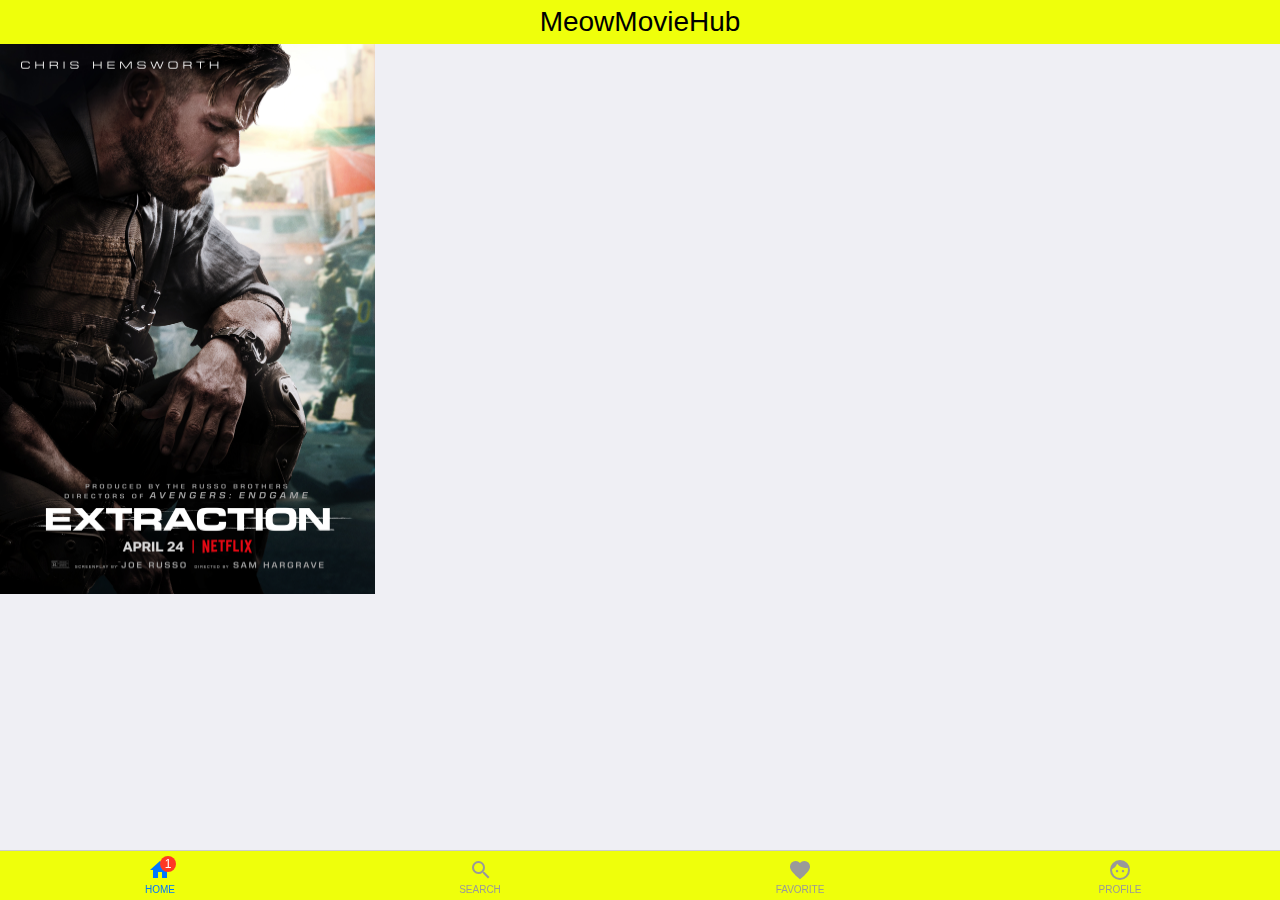
<file: 6130613010/index.html>
<!DOCTYPE html>
<html lang="en">
<head>
    <meta charset="UTF-8">
    <meta name="viewport" content="width=device-width, initial-scale=1.0">
    <title>Document</title>
    <link rel="stylesheet" href="lib/onsenui/onsenui.css">
    <link rel="stylesheet" href="lib/onsenui/onsen-css-components.min.css">
    <link rel="stylesheet" href="css/app.css">
    <script src="lib/jquery/jquery-3.5.1.min.js"></script>
    <script src="lib/onsenui/onsenui.min.js"></script>
    <script src="js/app.js"></script>
</head>
<body>
    <ons-page>
        <ons-toolbar>
            <div class="center">MeowMovieHub</div>
        </ons-toolbar>
        <ons-tabbar swipeable position="auto">
            <ons-tab page="views/home.html" label="HOME" icon="md-home, material:md-home" badge="1" active>
            </ons-tab>
            <ons-tab page="views/search.html" label="SEARCH" icon="md-search" active-icon="md-search">
            </ons-tab>
            <ons-tab page="views/favorite.html" label="FAVORITE" icon="md-favorite" active-icon="md-favorite">
            </ons-tab>
            <ons-tab page="views/profile.html" label="PROFILE" icon="md-face" active-icon="md-face">
            </ons-tab>
        </ons-tabbar>
    </ons-page>

    
</body>
</html>
</file>
<file: 6130613010/css/app.css>
.toolbar__title{
    background-color: rgb(239, 255, 11);
    font-size: 28px;
    color: rgb(0, 0, 0);
}

.tabbar{
    background-color: rgb(239, 255, 11);
    color: rgb(255, 255, 255);
}
</file>
<file: 6130613010/lib/onsenui/onsenui.css>
/*! onsenui - v2.10.10 - 2019-07-29 */
@import url("./ionicons/css/ionicons.min.css");
@import url("./material-design-iconic-font/css/material-design-iconic-font.min.css");
@import url("./font_awesome/css/all.min.css");
@import url("./font_awesome/css/v4-shims.min.css");

ons-page, ons-navigator,
ons-tabbar,
ons-gesture-detector {
  display: block;
  touch-action: manipulation; /* Remove click delay */
}

ons-navigator,
ons-tabbar,
ons-splitter,
ons-action-sheet,
ons-dialog,
ons-toast,
ons-alert-dialog {
  position: absolute;
  top: 0;
  left: 0;
  bottom: 0;
  right: 0;
  overflow: hidden;
  touch-action: manipulation; /* Remove click delay */
}

ons-toast {
  pointer-events: none;
}

ons-toast .toast {
  pointer-events: auto;
}

ons-tab {
  -webkit-transform: translate3d(0, 0, 0);
          transform: translate3d(0, 0, 0);
}

ons-page, ons-navigator, ons-tabbar, ons-dialog, ons-alert-dialog, ons-action-sheet, ons-toast {
  z-index: 2;
}

ons-fab, ons-speed-dial {
  z-index: 10001;
}

ons-toolbar:not([inline]), ons-bottom-toolbar {
  position: absolute;
  left: 0;
  right: 0;
  z-index: 10000;
}

ons-toolbar:not([inline]) {
  top: 0;
}

ons-bottom-toolbar {
  bottom: 0;
}

.page, .page__content,
.page--material, .page--material__content {
  background-color: transparent !important;
  background: transparent !important;
}

.page__content {
  overflow: auto;
  -webkit-overflow-scrolling: touch;
  z-index: 0;
  -ms-touch-action: pan-y;
}

.page.overflow-visible,
.page.overflow-visible .page,
.page.overflow-visible .page__content,
.page.overflow-visible ons-navigator,
.page.overflow-visible ons-splitter {
  overflow: visible;
}

.page.overflow-visible .page__content.content-swiping,
.page.overflow-visible .page__content.content-swiping .page,
.page.overflow-visible .page__content.content-swiping .page__content {
  overflow: auto;
}

.page[status-bar-fill] > .page__content {
  top: 20px;
}

.page[status-bar-fill] > .toolbar {
  padding-top: 20px;
  box-sizing: content-box;
}

.page[status-bar-fill] > .toolbar:not(.toolbar--transparent) + .page__background,
.page[status-bar-fill] > .toolbar:not(.toolbar--cover-content) + .page__background + .page__content {
  top: 64px;
}

.page[status-bar-fill] > .toolbar--material:not(.toolbar-transparent) + .page__background,
.page[status-bar-fill] > .toolbar--material:not(.toolbar--cover-content) + .page__background + .page__content {
  top: 76px;
}

.page[status-bar-fill] > .toolbar.toolbar--transparent + .page__background {
  top: 0;
}

ons-tabbar[status-bar-fill] > .tabbar--top__content {
  top: 71px;
}

ons-tabbar[status-bar-fill] > .tabbar--top {
  padding-top: 22px;
}

ons-tabbar[position="top"] .page[status-bar-fill] > .page__content {
  top: 0px;
}

.toolbar + .page__background + .page__content ons-tabbar[status-bar-fill] > .tabbar--top {
  top: 0px;
}

.toolbar + .page__background + .page__content ons-tabbar[status-bar-fill] > .tabbar--top__content {
  top: 49px;
}

.page__content > .list:not(.list--material):first-child {
  margin-top: -1px; /* Avoid double border with toolbar */
}

.page--wrapper > .page__background {
  display: none;
}

ons-action-sheet[disabled],
ons-dialog[disabled],
ons-alert-dialog[disabled],
ons-popover[disabled] {
  pointer-events: none;
  opacity: 0.75;
}

ons-list-item[disabled] {
   pointer-events: none;
}

ons-range[disabled] {
  opacity: 0.3;
  pointer-events: none;
}

ons-pull-hook {
  position: relative;
  display: block;
  margin: auto;
  text-align: center;
  z-index: 20002;
}

ons-splitter, ons-splitter-mask, ons-splitter-content, ons-splitter-side {
  display: block;
  position: absolute;
  left: 0;
  right: 0;
  top: 0;
  bottom: 0;
  box-sizing: border-box;
  z-index: 0;
}

ons-splitter-mask {
  z-index: 4;
  background-color: rgba(0, 0, 0, 0.1);
  display: none;
  opacity: 0;
}

ons-splitter-content {
  z-index: 2;
}

ons-splitter-side {
  right: auto;
  z-index: 2;
}

ons-splitter-side[side="right"] {
  right: 0;
  left: auto;
}

ons-splitter-side[mode="collapse"] {
  z-index: 5;
  left: auto;
  right: 100%;
}

ons-splitter-side[side="right"][mode="collapse"] {
  right: auto;
  left: 100%;
}

ons-splitter-side[mode="split"] {
  z-index: 3;
}

ons-toolbar-button > ons-icon[icon*="ion-"] {
  font-size: 26px;
}

ons-range, ons-select {
  display: inline-block;
}

ons-range > input {
  min-width: 50px;
  width: 100%;
}

ons-select > select {
  width: 100%;
}

ons-carousel[disabled] {
  pointer-events: none;
  opacity: 0.75;
}

ons-carousel[fullscreen] {
  height: 100%;
}

.ons-status-bar-mock {
  position: absolute;
  width: 100%;
  height: 20px;
  padding: 0 16px 0 6px;
  box-sizing: border-box;
  z-index: 30000;
  display: -webkit-box;
  display: -webkit-flex;
  display: flex;
  -webkit-box-pack: justify;
  -webkit-justify-content: space-between;
          justify-content: space-between;
  font-size: 12px;
  line-height: 20px;
  font-family: Arial, Helvetica;
}

.ons-status-bar-mock i {
  padding: 0 2px;
}

.ons-status-bar-mock.android {
  color: white;
  background-color: #222;
  font-family: Roboto, Arial, Helvetica;
}

.ons-status-bar-mock.android ~ * {
  top: 20px;
  bottom: 0;
  position: inherit;
  width: 100%;
}

.ons-ios-scroll-fix .page:not(.page--wrapper)[shown] > .page__content {
  overflow-y: hidden;
}
.ons-ios-scroll-fix ons-splitter-side > .page:not(.page--wrapper)[shown] > .page__content {
  overflow-y: auto;
}

ons-row {
  display: -webkit-box;
  display: -webkit-flex;
  display: -moz-box;
  display: -moz-flex;
  display: -ms-flexbox;
  display: flex;
  -webkit-flex-wrap: wrap;
          flex-wrap: wrap;
  width: 100%;
  box-sizing: border-box;
}

ons-row[vertical-align="top"], ons-row[align="top"] {
  -webkit-box-align: start;
  box-align: start;
  -ms-flex-align: start;
  -webkit-align-items: flex-start;
  -moz-align-items: flex-start;
  align-items: flex-start;
}

ons-row[vertical-align="bottom"], ons-row[align="bottom"] {
  -webkit-box-align: end;
  box-align: end;
  -ms-flex-align: end;
  -webkit-align-items: flex-end;
  -moz-align-items: flex-end;
  align-items: flex-end;
}

ons-row[vertical-align="center"], ons-row[align="center"] {
  -webkit-box-align: center;
  box-align: center;
  -ms-flex-align: center;
  -webkit-align-items: center;
  -moz-align-items: center;
  align-items: center;
  text-align: inherit;
}

ons-row + ons-row {
  padding-top: 0;
}

ons-col {
  -webkit-box-flex: 1;
  -webkit-flex: 1;
  -moz-box-flex: 1;
  -moz-flex: 1;
  -ms-flex: 1;
  flex: 1;
  display: block;
  width: 100%;
  box-sizing: border-box;
}

ons-col[vertical-align="top"], ons-col[align="top"] {
  -webkit-align-self: flex-start;
  -moz-align-self: flex-start;
  -ms-flex-item-align: start;
  align-self: flex-start;
}

ons-col[vertical-align="bottom"], ons-col[align="bottom"] {
  -webkit-align-self: flex-end;
  -moz-align-self: flex-end;
  -ms-flex-item-align: end;
  align-self: flex-end; }

ons-col[vertical-align="center"], ons-col[align="center"] {
  -webkit-align-self: center;
  -moz-align-self: center;
  -ms-flex-item-align: center;
  text-align: inherit;
}


/*
Copyright 2013-2015 ASIAL CORPORATION

Licensed under the Apache License, Version 2.0 (the "License");
you may not use this file except in compliance with the License.
You may obtain a copy of the License at

   http://www.apache.org/licenses/LICENSE-2.0

Unless required by applicable law or agreed to in writing, software
distributed under the License is distributed on an "AS IS" BASIS,
WITHOUT WARRANTIES OR CONDITIONS OF ANY KIND, either express or implied.
See the License for the specific language governing permissions and
limitations under the License.

 */

.ons-icon {
  display: inline-block;
  line-height: inherit;
  font-style: normal;
  font-weight: normal;
  font-size: inherit;
  text-rendering: auto;
  -webkit-font-smoothing: antialiased;
  -moz-osx-font-smoothing: grayscale;
}

.segment__button .ons-icon {
  line-height: initial;
}

:not(ons-toolbar-button):not(ons-action-sheet-button):not(.segment__button) > .ons-icon--ion {
  line-height: 0.75em;
  vertical-align: -25%;
}

.ons-icon[spin] {
  -webkit-animation: ons-icon-spin 2s infinite linear;
  -moz-animation: ons-icon-spin 2s infinite linear;
  animation: ons-icon-spin 2s infinite linear;
}

@-moz-keyframes ons-icon-spin {
  0% {
    -moz-transform: rotate(0deg);
  }
  100% {
    -moz-transform: rotate(359deg);
  }
}

@-webkit-keyframes ons-icon-spin {
  0% {
    -webkit-transform: rotate(0deg);
  }
  100% {
    -webkit-transform: rotate(359deg);
  }
}

@keyframes ons-icon-spin {
  0% {
    -webkit-transform: rotate(0deg);
    transform: rotate(0deg);
  }
  100% {
    -webkit-transform: rotate(359deg);
    transform: rotate(359deg);
  }
}

.ons-icon[rotate="90"] {
  -webkit-transform: rotate(90deg);
  -moz-transform: rotate(90deg);
  transform: rotate(90deg);
}

.ons-icon[rotate="180"] {
  -webkit-transform: rotate(180deg);
  -moz-transform: rotate(180deg);
  transform: rotate(180deg);
}

.ons-icon[rotate="270"] {
  -webkit-transform: rotate(270deg);
  -moz-transform: rotate(270deg);
  transform: rotate(270deg);
}

.ons-icon[fixed-width] {
  width: 1.28571429em;
  text-align: center;
}

.ons-icon--lg {
  font-size: 1.33333333em;
  line-height: 0.75em;
  vertical-align: -15%;
}

.ons-icon--2x {
  font-size: 2em;
}

.ons-icon--3x {
  font-size: 3em;
}

.ons-icon--4x {
  font-size: 4em;
}

.ons-icon--5x {
  font-size: 5em;
}

/**
 * ons-icon with Font Awesome backward compatibility
 */
.ons-icon.fa {
  font-family: 'Font Awesome 5 Brands', 'Font Awesome 5 Free';
  font-weight: 900;
}

ons-input, ons-radio, ons-checkbox, ons-search-input {
  display: inline-block;
  position: relative;
}

ons-input .text-input,
ons-search-input .search-input {
  width: 100%;
  display: inline-block;
}

ons-input .text-input__label:not(.text-input--material__label) {
  display: none;
}

ons-input:not([float]) .text-input--material__label--active {
  display: none;
}

ons-input[disabled],
ons-radio[disabled],
ons-checkbox[disabled],
ons-segment[disabled],
ons-search-input[disabled] {
  opacity: 0.5;
  pointer-events: none;
}

ons-input input.text-input--material::-webkit-input-placeholder {
  color: transparent;
}

ons-input input.text-input--material::-moz-placeholder {
  color: transparent;
}

ons-input input.text-input--material:-ms-input-placeholder {
  color: transparent;
}

/* Suppress safe area support for pages in splitter sides */
@media (orientation: landscape) {
  html[onsflag-iphonex-landscape] ons-splitter-side[side="left"] .page__content {
    padding-right: 0;
  }
  html[onsflag-iphonex-landscape] ons-splitter-side[side="right"] .page__content {
    padding-left: 0;
  }
}
/* Support the situation that a progress bar is located just below a toolbar */
@media (orientation: landscape) {
  html[onsflag-iphonex-landscape] .page__content > ons-progress-bar > .progress-bar {
    margin-left: -44px;
    margin-right: -44px;
    width: calc(100% + 88px);
  }
}
/* Lists in .page__content in splitter-sides */
@media (orientation: landscape) {
  /* Suppress left safe area support for pages in right splitter sides */
  html[onsflag-iphonex-landscape] ons-splitter-side[side="right"] .page__content > .list:not(.list--inset) {
    margin-left: 0;
  }
  html[onsflag-iphonex-landscape] ons-splitter-side[side="right"] .page__content > .list:not(.list--inset) > .list-header {
    padding-left: 15px;
  }
  html[onsflag-iphonex-landscape] ons-splitter-side[side="right"] .page__content > .list:not(.list--inset) > .list-item {
    padding-left: 14px;
  }

  /* Suppress right safe area support for pages in left splitter sides */
  html[onsflag-iphonex-landscape] ons-splitter-side[side="left"] .page__content > .list:not(.list--inset) {
    margin-right: 0;
  }
  html[onsflag-iphonex-landscape] ons-splitter-side[side="left"] .page__content > .list:not(.list--inset) > .list-item--chevron:before {
    right: 16px;
  }
  html[onsflag-iphonex-landscape] ons-splitter-side[side="left"] .page__content > .list:not(.list--inset) > .list-item > .list-item__center:last-child {
    padding-right: 6px;
  }
  html[onsflag-iphonex-landscape] ons-splitter-side[side="left"] .page__content > .list:not(.list--inset) > .list-item > .list-item__right {
    padding-right: 12px;
  }
  html[onsflag-iphonex-landscape] ons-splitter-side[side="left"] .page__content > .list:not(.list--inset) > .list-item > .list-item--chevron__right {
    padding-right: 30px;
  }
}

/*
Copyright 2013-2015 ASIAL CORPORATION

Licensed under the Apache License, Version 2.0 (the "License");
you may not use this file except in compliance with the License.
You may obtain a copy of the License at

   http://www.apache.org/licenses/LICENSE-2.0

Unless required by applicable law or agreed to in writing, software
distributed under the License is distributed on an "AS IS" BASIS,
WITHOUT WARRANTIES OR CONDITIONS OF ANY KIND, either express or implied.
See the License for the specific language governing permissions and
limitations under the License.

 */

ons-progress-bar {
  display: block;
}

ons-progress-circular {
  display: inline-block;
  width: 32px;
  height: 32px;
}

ons-progress-circular > svg.progress-circular {
  width: 100%;
  height: 100%;
}

/*
Copyright 2013-2015 ASIAL CORPORATION

Licensed under the Apache License, Version 2.0 (the "License");
you may not use this file except in compliance with the License.
You may obtain a copy of the License at

   http://www.apache.org/licenses/LICENSE-2.0

Unless required by applicable law or agreed to in writing, software
distributed under the License is distributed on an "AS IS" BASIS,
WITHOUT WARRANTIES OR CONDITIONS OF ANY KIND, either express or implied.
See the License for the specific language governing permissions and
limitations under the License.

 */
.ripple {
  display: block;
  position: absolute;
  overflow: hidden;
  top: 0;
  left: 0;
  right: 0;
  bottom: 0;
  pointer-events: none;
}

.ripple__background {
  background: rgba(255, 255, 255, 0.2);
  position: absolute;
  top: 0;
  left: 0;
  right: 0;
  bottom: 0;
  opacity: 0;
  pointer-events: none;
}

.ripple__wave {
  background: rgba(255, 255, 255, 0.2);
  width: 0;
  height: 0;
  border-radius: 50%;
  position: absolute;
  top: 0;
  left: 0;
  z-index: 0;
  pointer-events: none;
}

/* FIXME */
ons-list-item .ripple__wave,
ons-list-item .ripple__background,
.button--material--flat .ripple__wave,
.button--material--flat .ripple__background {
  background: rgba(189, 189, 189, 0.3);
}

.ripple--light-gray__wave,
.ripple--light-gray__background {
  background: rgba(189, 189, 189, 0.3);
}


/*
Copyright 2013-2015 ASIAL CORPORATION

Licensed under the Apache License, Version 2.0 (the "License");
you may not use this file except in compliance with the License.
You may obtain a copy of the License at

   http://www.apache.org/licenses/LICENSE-2.0

Unless required by applicable law or agreed to in writing, software
distributed under the License is distributed on an "AS IS" BASIS,
WITHOUT WARRANTIES OR CONDITIONS OF ANY KIND, either express or implied.
See the License for the specific language governing permissions and
limitations under the License.

 */

.ons-swiper {
  overflow: hidden;
  display: block;
  box-sizing: border-box;
}

.ons-swiper-target {
  display: -webkit-box;
  display: -webkit-flex;
  display: flex;
  height: 100%;
  z-index: 1;
  -webkit-box-orient: horizontal;
  -webkit-box-direction: normal;
  -webkit-flex-direction: row;
          flex-direction: row;
}

.ons-swiper-target--vertical {
  -webkit-box-orient: vertical;
  -webkit-box-direction: normal;
  -webkit-flex-direction: column;
          flex-direction: column;
}

.ons-swiper-target > * {
  height: inherit;
  -webkit-flex-shrink: 0;
          flex-shrink: 0;
  box-sizing: border-box;
  width: 100%;
  position: relative !important;
}

.ons-swiper-target.active:not(.swiping) > .page:not([shown]) {
  visibility: hidden;
}

.ons-swiper-tabbar .tabbar--material__button:after {
  display: none;
}

.ons-swiper-blocker {
  display: block;
  position: absolute;
  top: 0;
  bottom: 0;
  left: 0;
  right: 0;
  pointer-events: none
}
</file>
